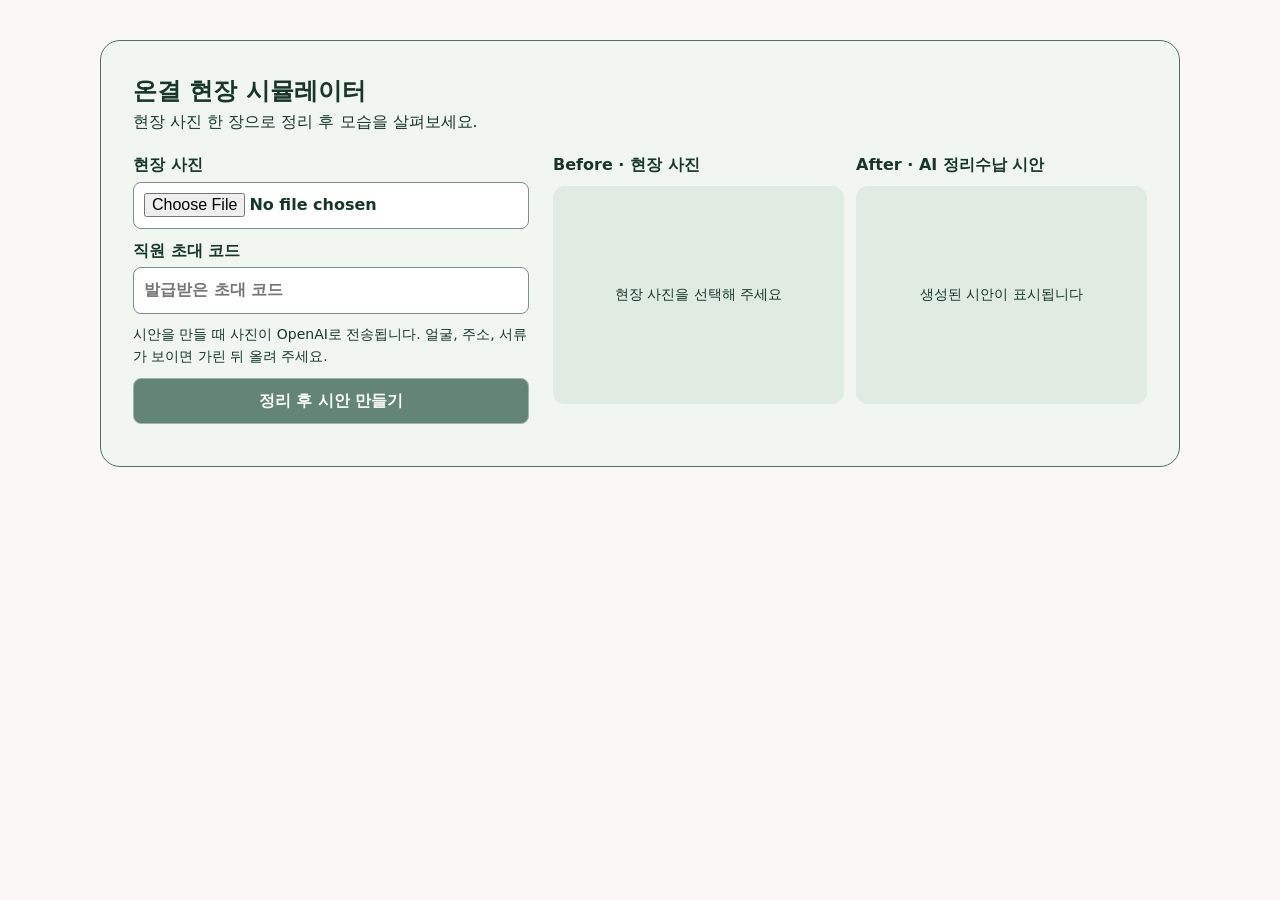
<file: demo.html>
<!doctype html>
<html lang="ko">
<head>
  <meta charset="utf-8">
  <meta name="viewport" content="width=device-width, initial-scale=1">
  <title>온결 현장 시뮬레이터</title>
  <link rel="stylesheet" href="./ongyeol-simulator.css">
  <script type="module" src="./ongyeol-simulator.js"></script>
</head>
<body style="font-family: system-ui, sans-serif; background: #faf8f4; margin: 0">
  <main style="max-width: 1080px; margin: 40px auto; padding: 0 16px">
    <ongyeol-simulator></ongyeol-simulator>
  </main>
</body>
</html>
</file>
<file: ongyeol-simulator.css>
ongyeol-simulator {
  display: block;
  color: #193729;
  line-height: 1.55;
}

.og-sim {
  background: #f1f6f0;
  border: 1px solid #51715d;
  border-radius: 20px;
  padding: clamp(16px, 3vw, 32px);
}

.og-sim h2, .og-sim p, .og-comparison figure {
  margin: 0;
}

.og-grid {
  display: grid;
  grid-template-columns: minmax(0, 2fr) minmax(0, 3fr);
  gap: 24px;
  margin-top: 18px;
}

.og-form {
  display: grid;
  gap: 10px;
  align-content: start;
}

.og-form label {
  display: grid;
  gap: 4px;
  font-weight: 600;
}

.og-form input, .og-form button {
  box-sizing: border-box;
  width: 100%;
  padding: 10px;
  border: 1px solid #789282;
  border-radius: 8px;
  font: inherit;
}

.og-form input {
  background: #fff;
}

.og-form button {
  background: #194a35;
  color: #fff;
  font-weight: 700;
  cursor: pointer;
}

.og-form button:disabled {
  opacity: .65;
  cursor: default;
}

.og-note, .og-status {
  font-size: .875rem;
}

.og-comparison {
  display: grid;
  grid-template-columns: repeat(2, minmax(0, 1fr));
  gap: 12px;
}

.og-comparison figcaption {
  font-weight: 700;
  margin-bottom: 8px;
}

.og-frame {
  display: grid;
  place-items: center;
  aspect-ratio: 4 / 3;
  background: #e0ebe2;
  border-radius: 12px;
  overflow: hidden;
  text-align: center;
  font-size: .85rem;
}

.og-frame img {
  display: block;
  width: 100%;
  height: 100%;
  min-height: 0;
  object-fit: contain;
}

.og-sim [hidden] {
  display: none;
}

@media (max-width: 720px) {
  .og-grid {
    grid-template-columns: 1fr;
  }
}
</file>
